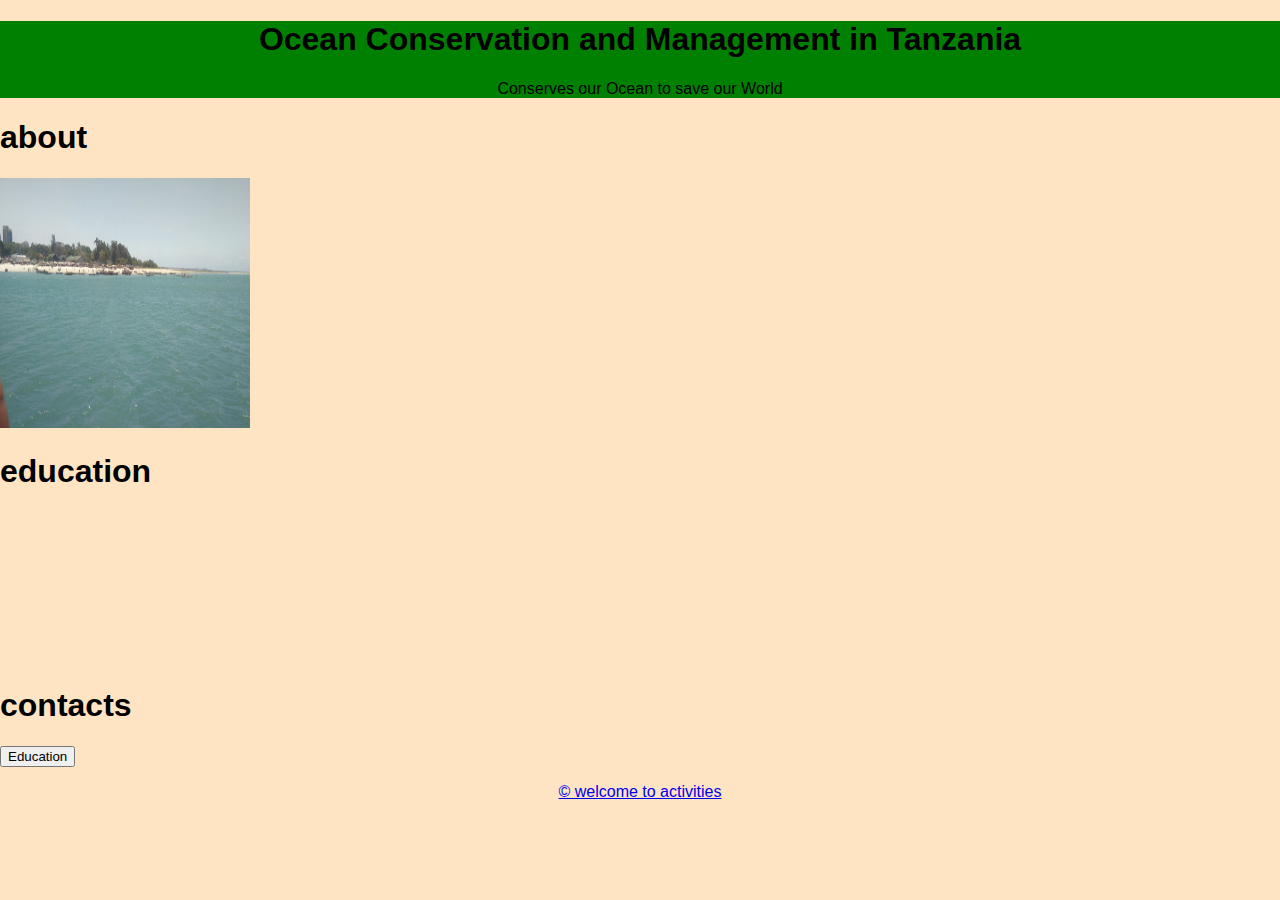
<file: index.html>
<!DOCTYPE html>
 <html lang="en">
    <head>
        <meta charset="utf-8">
        <link rel="stylesheet" href="styles.css" <meta="" charset="utf-8">
        <meta name="viewport" content="width=device-width, initial-scale=1.0">
        <title>our ocean</title>
        <link rel="stylesheet" href="education.css">
    </head>
    <body>
        <header>
              <h1>Ocean Conservation and Management in Tanzania</h1>
              <p>Conserves our Ocean to save our World</p>
        </header>
        <main>
            <div>
                <h1>about</h1>
                <img class="profile-image" src="images/image.jpg">
            </div>


            <div>
                <h1>education</h1>
                    <div>
                        <video>
                            <source src="video2.mp4" type="video2/mp4">
                        </video>
                    </div>
            </div>

            <div>
                <h1>contacts</h1>

            </div> 

            <tr>

            <div>

                <body>
                    <button id="education-btn">Education</button>

                    <section id="education-section" class="hidden">
                        <div class="content">
                            <button class="tab-btn" data-target="videos">Videos</button>
                            <button class="tab-btn" data-target="publications">Publications</button>
                        </div>
                            <div id="videos" class="tab-content hidden">
                                <h2>Videos</h2>
                                 <!-- Add your video content here -->
                                <p>Video content goes here.</p>
                            </div>

                            <div id="publications" class="tab-content hidden">
                                <h2>Publications</h2>
                                <ul class="publication-list">
                                    <li>
                                        <h3>publication 1</h3>
                                            <p><strong>authur: </strong>auther name</p>
                                            <p><strong>summary: </strong>this is the summary</p>
                                            <a href="https://oceanconservancy.org/climate/publications/principles-blue-green-recovery/"</a>
                                    </li>
                
                                    <li>
                                        <h3>publication 2</h3>
                                            <p><strong>AUTHOR: </strong>ALI FAKI ALI</p>
                                            <P><strong>summary: </strong>this is about ocean </P>
                                            <a href="https://tiktok.com"</a>
                                    </li>
                                </ul>
                            </div>
                    </section>

                </body>
                
<script>
    document.addEventListener('DOMContentLoaded', () => {
    const educationBtn = document.getElementById('education-btn');
    const educationSection = document.getElementById('education-section');
    const tabButtons = document.querySelectorAll('.tab-btn');
    const tabContents = document.querySelectorAll('.tab-content');

    educationBtn.addEventListener('click', () => {
        educationSection.classList.toggle('hidden');
    });

    tabButtons.forEach(button => {
        button.addEventListener('click', (e) => {
            const targetId = e.target.getAttribute('data-target');
            tabContents.forEach(content => {
                if (content.id === targetId) {
                    content.classList.remove('hidden');
                } else {
                    content.classList.add('hidden');
                }
            });
        });
    });
});

</script>
             </div>


            </tr>

        </main>
        
        
        <footer>
              <p>&copy; welcome to activities</p>
        </footer>
    </body>
</file>
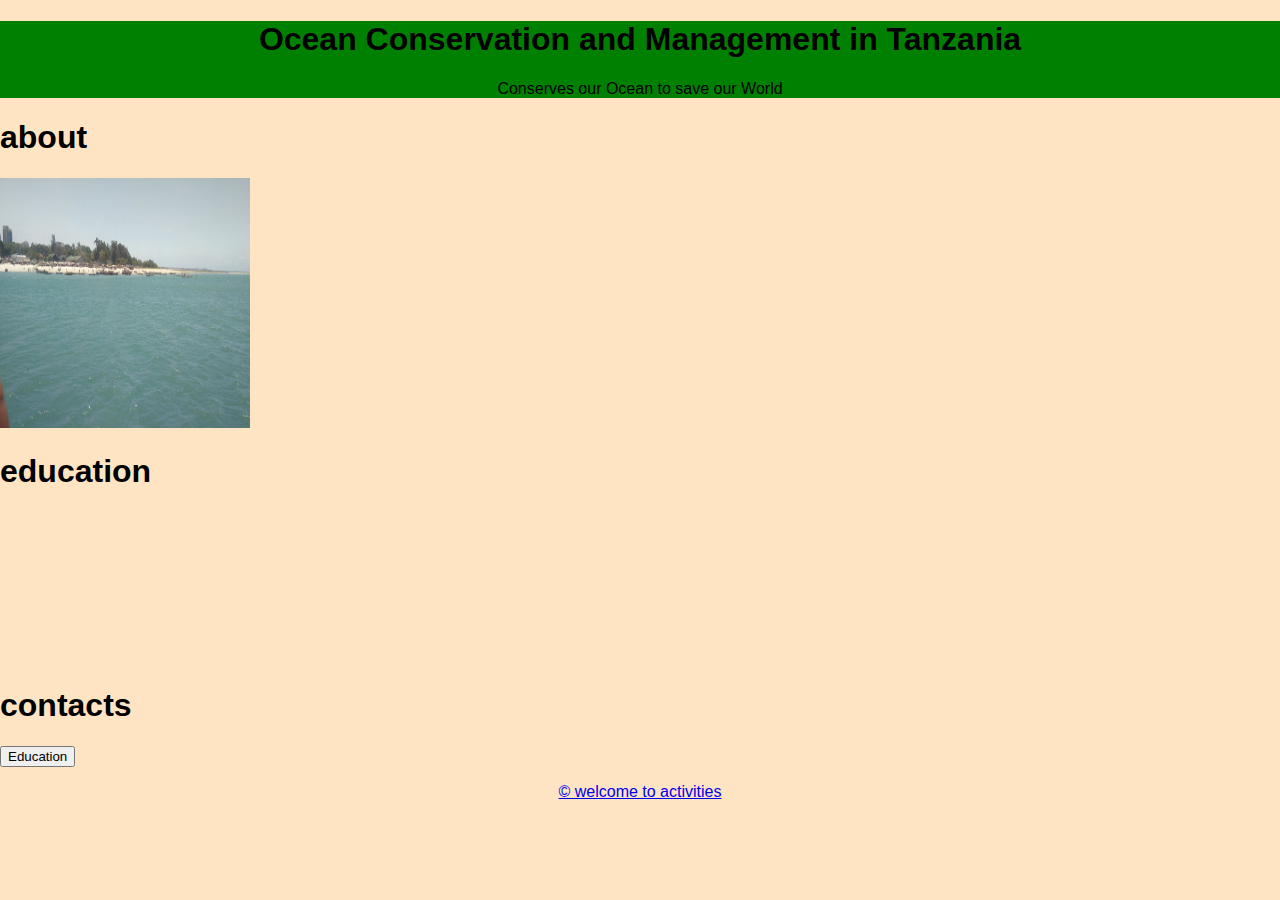
<file: index.html.html>
<!DOCTYPE html>
 <html lang="en">
    <head>
        <meta charset="utf-8">
        <link rel="stylesheet" href="styles.css" <meta="" charset="utf-8">
        <meta name="viewport" content="width=device-width, initial-scale=1.0">
        <title>our ocean</title>
        <link rel="stylesheet" href="education.css">
    </head>
    <body>
        <header>
              <h1>Ocean Conservation and Management in Tanzania</h1>
              <p>Conserves our Ocean to save our World</p>
        </header>
        <main>
            <div>
                <h1>about</h1>
                <img class="profile-image" src="images/image.jpg">
            </div>


            <div>
                <h1>education</h1>
                    <div>
                        <video>
                            <source src="videos/video1.mp4" type="video1/mp4">
                        </video>
                    </div>
            </div>

            <div>
                <h1>contacts</h1>

            </div> 

            <tr>

            <div>

                <body>
                    <button id="education-btn">Education</button>

                    <section id="education-section" class="hidden">
                        <div class="content">
                            <button class="tab-btn" data-target="videos">Videos</button>
                            <button class="tab-btn" data-target="publications">Publications</button>
                        </div>
                            <div id="videos" class="tab-content hidden">
                                <h2>Videos</h2>
                                 <!-- Add your video content here -->
                                <p>Video content goes here.</p>
                            </div>

                            <div id="publications" class="tab-content hidden">
                                <h2>Publications</h2>
                                <ul class="publication-list">
                                    <li>
                                        <h3>publication 1</h3>
                                            <p><strong>authur: </strong>auther name</p>
                                            <p><strong>summary: </strong>this is the summary</p>
                                            <a href="https://oceanconservancy.org/climate/publications/principles-blue-green-recovery/"</a>
                                    </li>
                
                                    <li>
                                        <h3>publication 2</h3>
                                            <p><strong>AUTHOR: </strong>ALI FAKI ALI</p>
                                            <P><strong>summary: </strong>this is about ocean </P>
                                            <a href="https://tiktok.com"</a>
                                    </li>
                                </ul>
                            </div>
                    </section>

                </body>
                
<script>
    document.addEventListener('DOMContentLoaded', () => {
    const educationBtn = document.getElementById('education-btn');
    const educationSection = document.getElementById('education-section');
    const tabButtons = document.querySelectorAll('.tab-btn');
    const tabContents = document.querySelectorAll('.tab-content');

    educationBtn.addEventListener('click', () => {
        educationSection.classList.toggle('hidden');
    });

    tabButtons.forEach(button => {
        button.addEventListener('click', (e) => {
            const targetId = e.target.getAttribute('data-target');
            tabContents.forEach(content => {
                if (content.id === targetId) {
                    content.classList.remove('hidden');
                } else {
                    content.classList.add('hidden');
                }
            });
        });
    });
});

</script>
             </div>


            </tr>

        </main>
        
        
        <footer>
              <p>&copy; welcome to activities</p>
        </footer>
    </body>
</file>
<file: styles.css>
body {
    margin: auto;
    padding: 0%;
    background-color: bisque;
    font-family: 'Courier New', Courier, monospace;
}
header
 {
background-color: green;
text-align: center;
}
.profile-image {
    height: 250px;
    width: 250px;
}
P {
    text-align: center;
}
.coding {
    height: 150px;
    width: 150px;
}
</file>
<file: education.css>
body {
    font-family: Arial, sans-serif;
}

.hidden {
    display: none;
}

#education-section {
    margin-top: 20px;
}

.tab-btn {
    margin-right: 10px;
}

.tab-content {
    margin-top: 20px;
}

.tab-content.hidden {
    display: none;
}
</file>
